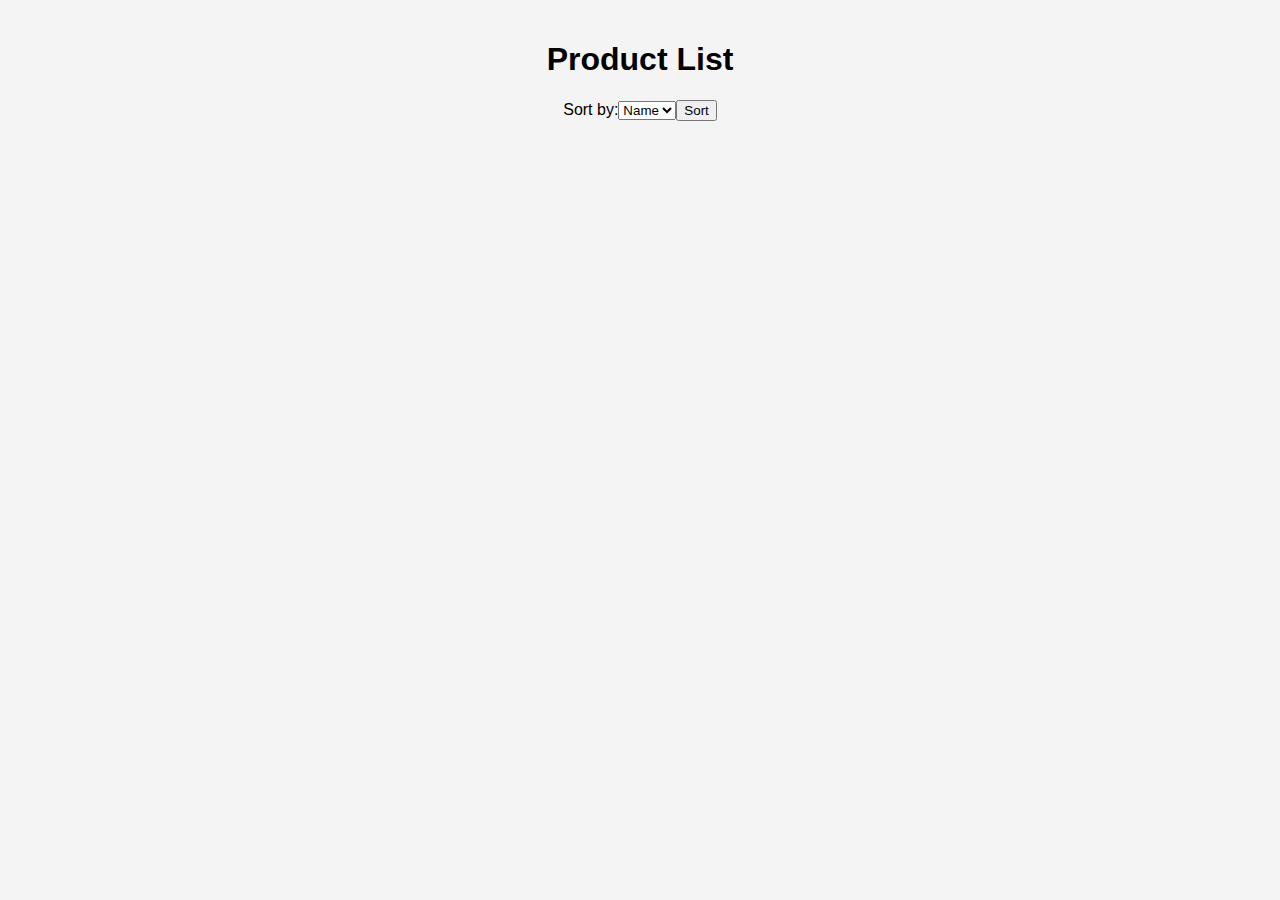
<file: Sort Functionality Using jsonplaceholder API/index.html>
<!DOCTYPE html>
<html lang="en">
<head>
    <meta charset="UTF-8">
    <meta name="viewport" content="width=device-width, initial-scale=1.0">
    <title>Sort Functionality Using jsonplaceholder API</title>
    <link rel="stylesheet" href="style.css">
</head>
<body>
    <h1>Product List</h1>
    <div id="sort">
        <label for="sortSelect">Sort by: </label>
        <select id="sortSelect">
            <option value="name">Name</option>
            <option value="id">ID</option>
            <option value="city">City</option>
        </select>
        <button id="sortButton">Sort</button>
    </div>
    <ul id="product-list" class="product-list"></ul>
    <div id="pagination" class="pagination"></div>
    <script src="script.js"></script>
</body>
</html>
</file>
<file: Sort Functionality Using jsonplaceholder API/style.css>
body {
    font-family: Arial, sans-serif;
    margin: 0;
    padding: 20px;
    background-color: #f4f4f4;
}

h1 {
    text-align: center;
}

#sort{
    display: flex;
    align-items: center;
    justify-content: center;
}

.product-list {
    list-style-type: none;
    padding: 0;
    display: flex;
    flex-wrap: wrap;
    justify-content: center;
}

.product-item {
    border: 1px solid #080808;
    margin: 10px;
    padding: 20px;
    background-color: #fff;
    width: 250px;
    
}

.pagination {
    text-align: center;
    margin-top: 20px;
}

.pagination button {
    margin: 2px;
    padding: 5px 10px;
}

.pagination .active {
    background-color: #007bff;
    color: white;
}
</file>
